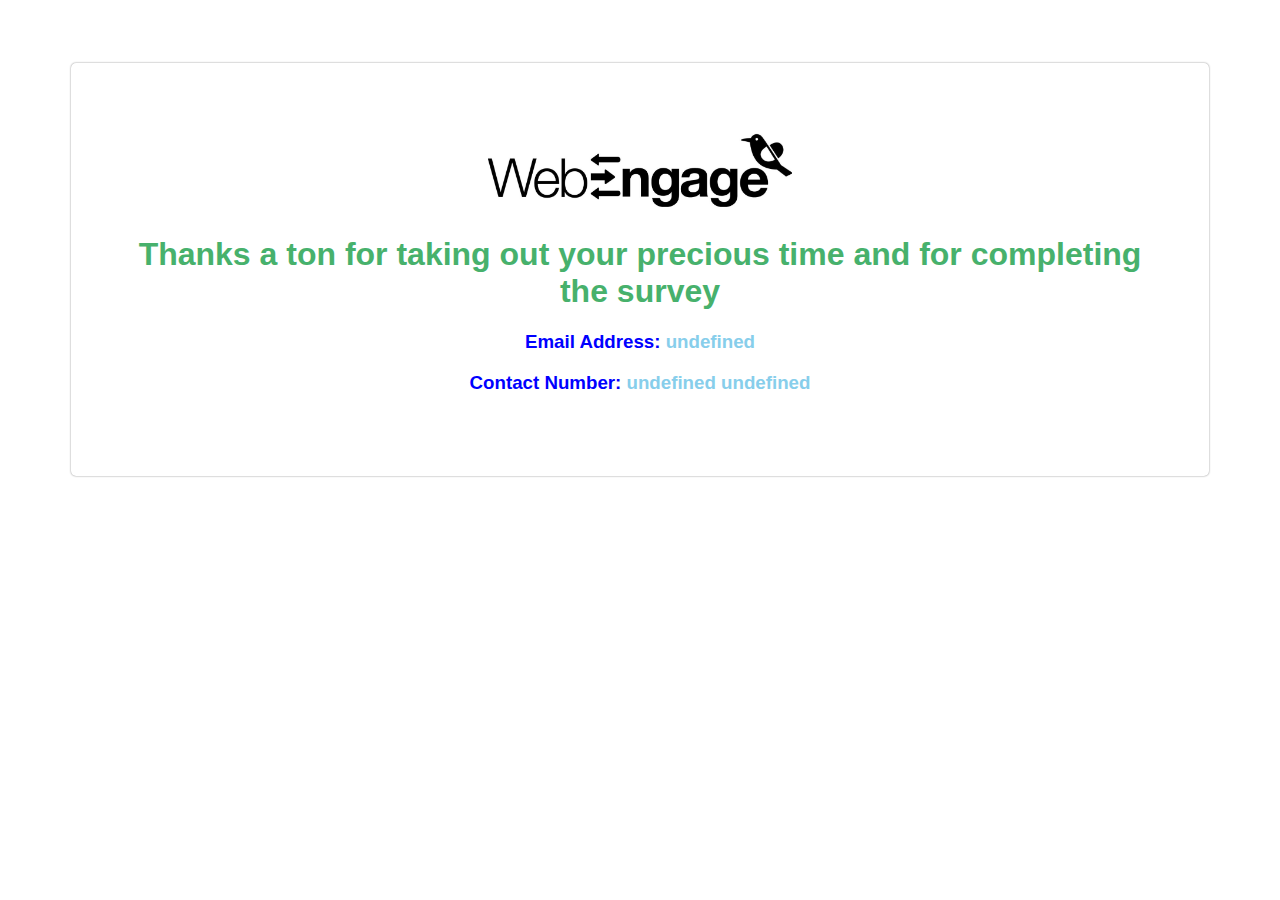
<file: Assignment 1/pages/confirmation.html>
<!DOCTYPE html>
<html lang="en">

<head>
    <meta charset="UTF-8">
    <meta http-equiv="X-UA-Compatible" content="IE=edge">
    <meta name="viewport" content="width=device-width, initial-scale=1.0">
    <title>Document</title>
    <link rel="stylesheet" href="../styles/confirmation.css">
</head>

<body>

    <div id="confirmationDiv">
        <img src="../images//logoWebEngage (2).png"/>
        <h1>Thanks a ton for taking out your precious time and for completing the survey</h1>
        <h3>Email Address: <span id="emailId"></span></h3>
        <h3>Contact Number: <span id="phoneNumber"></span></h3>

    </div>


    <script src="../script/confirmation.js"></script>
</body>

</html>
</file>
<file: Assignment 1/styles/confirmation.css>
#confirmationDiv{
    width: 80%;
    margin: auto;
    font-family: sans-serif;
    box-shadow: 0 0 2px grey;
    border-radius: 5px;
    padding: 5%;
    margin-top: 5%;
    text-align: center;
}

#confirmationDiv > h1{
    color: rgb(71, 177, 108);
    text-align: center;
}

#confirmationDiv > img{
    width: 30%;
}

#confirmationDiv >h3{
    color: blue;
}

#confirmationDiv > h3 > span{
    color: skyblue;
}
</file>
